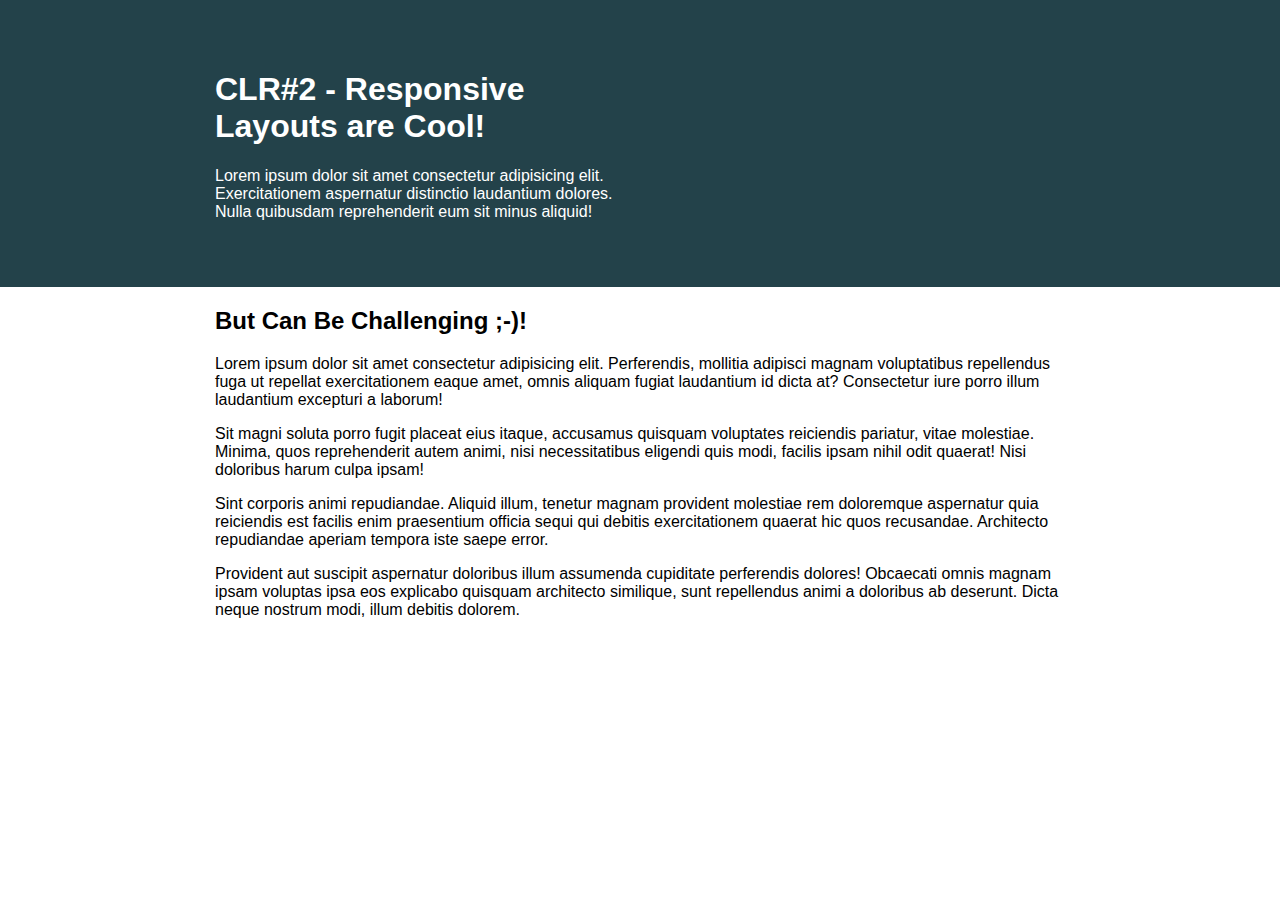
<file: CLR Challenge #2/index.html>
<!DOCTYPE html>
<html lang="en">
<head> 
    <meta charset="UTF-8">
    <meta name="viewport" content="width=device-width, initial-scale=1.0">
    <title>CLR - Flexbox challenge #2</title>
 
    <link rel="stylesheet" href="style.css">
</head>

<body>
  <div class="intro">
    <div class="container">
      <div class="intro-content">
        <h1>CLR#2 - Responsive Layouts are Cool!</h1>
          <p>Lorem ipsum dolor sit amet consectetur adipisicing elit. Exercitationem aspernatur distinctio laudantium dolores. Nulla quibusdam reprehenderit eum sit minus aliquid!</p>
      </div>
    </div>
  </div>

  <div class="container">
    <h2>But Can Be Challenging ;-)!</h2>
      <p>Lorem ipsum dolor sit amet consectetur adipisicing elit. Perferendis, mollitia adipisci magnam voluptatibus repellendus fuga ut repellat exercitationem eaque amet, omnis aliquam fugiat laudantium id dicta at? Consectetur iure porro illum laudantium excepturi a laborum!</p>
      <p>Sit magni soluta porro fugit placeat eius itaque, accusamus quisquam voluptates reiciendis pariatur, vitae molestiae. Minima, quos reprehenderit autem animi, nisi necessitatibus eligendi quis modi, facilis ipsam nihil odit quaerat! Nisi doloribus harum culpa ipsam!</p>
      <p>Sint corporis animi repudiandae. Aliquid illum, tenetur magnam provident molestiae rem doloremque aspernatur quia reiciendis est facilis enim praesentium officia sequi qui debitis exercitationem quaerat hic quos recusandae. Architecto repudiandae aperiam tempora iste saepe error.</p>
      <p>Provident aut suscipit aspernatur doloribus illum assumenda cupiditate perferendis dolores! Obcaecati omnis magnam ipsam voluptas ipsa eos explicabo quisquam architecto similique, sunt repellendus animi a doloribus ab deserunt. Dicta neque nostrum modi, illum debitis dolorem.</p>
  </div>
</body>
</html>
</file>
<file: CLR Challenge #2/style.css>
/* INSTRUCTIONS
 *
 * 1) Keep the text inside .intro-content in the same place, 
 *    but have the background extend from one side of the viewport
 *    to the other, no matter how wide or narrow the browser is.
 *
 * 2) Limit the maximum width of the text in the bottom area.
 *
 * You may modify the HTML if needed (you probably should for this challenge).
 */

 * {
  box-sizing: border-box;
}

body {
  margin: 0;
  font-family: sans-serif;
}
.container {
  width: 80%;
  max-width: 850px;
  margin: 0 auto;
}

.intro {
  background: #23424a;
  color: white;
  padding: 50px 0;
}

.intro-content {
  width: 50%;
}
</file>
